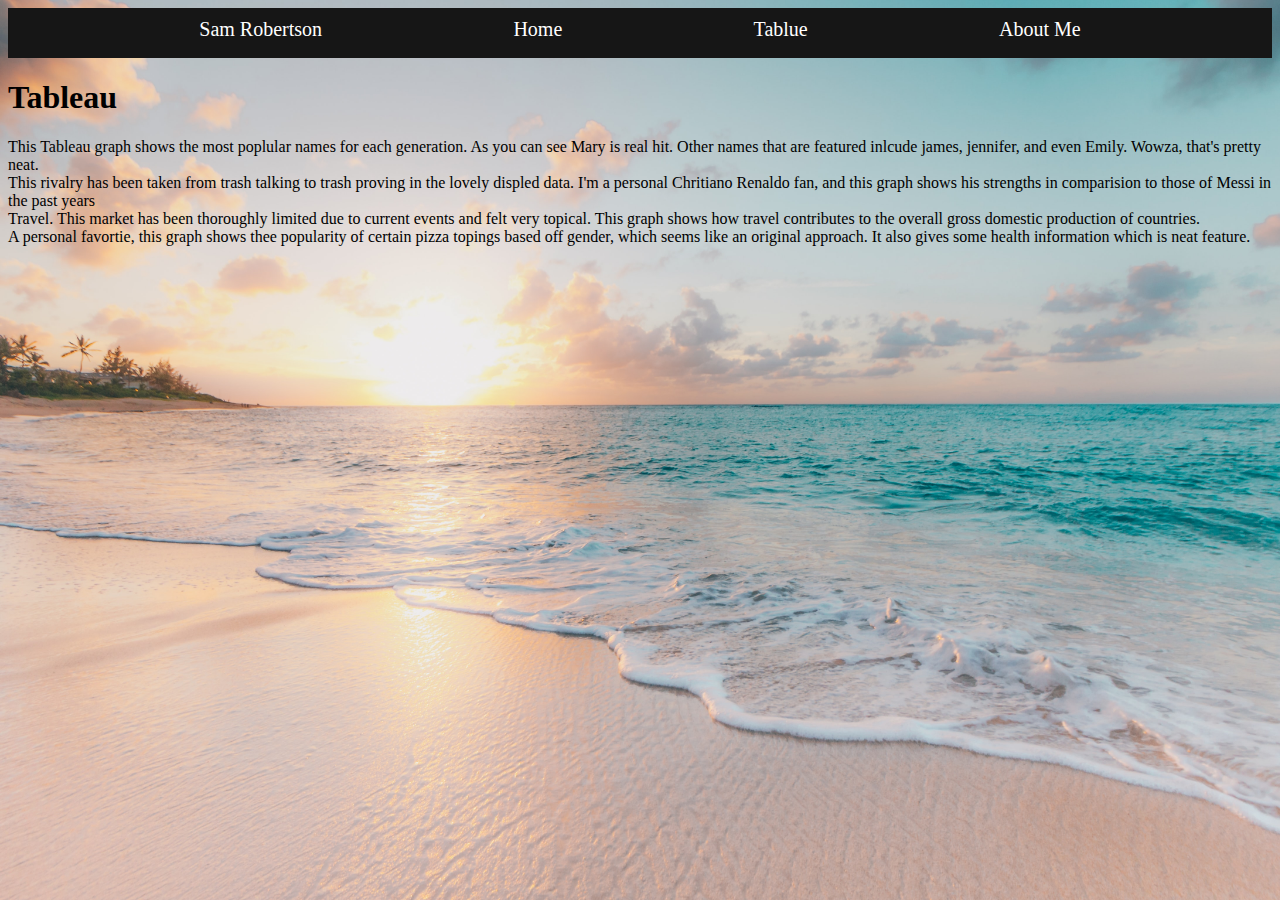
<file: tableau.html>
<html>
    <head>
        <title>Sam Robertson - Tableau</title>

        <link href="mystyles.css" rel="stylesheet">
    </head>
</html>

<body style="background-image:url(beach.jpg); background-repeat: no-repeat; background-size: cover; margin: none;">
    <div id="navBar">
        <a class="navLink" href="index.html">Sam Robertson</a>
        <a class="navLink" href="index.html">Home </a>
        <a class="navLink" href="tableau.html">Tablue</a>
        <a class="navLink" href="about.html">About Me</a>
    </div>
    <h1> Tableau</h1>
    <caption>This Tableau graph shows the most poplular names for each generation. As you can see Mary is real hit. Other names that are featured inlcude james, jennifer, and even Emily. Wowza, that's pretty neat.
    </caption>
    <div class='tableauPlaceholder' id='viz1587444373610' style='position: relative'><noscript><a href='#'><img alt=' ' src='https:&#47;&#47;public.tableau.com&#47;static&#47;images&#47;Ma&#47;MaryandtheNamesthatDefinedOurGenerations&#47;Maryand&#47;1_rss.png' style='border: none' /></a></noscript><object class='tableauViz'  style='display:none;'><param name='host_url' value='https%3A%2F%2Fpublic.tableau.com%2F' /> <param name='embed_code_version' value='3' /> <param name='site_root' value='' /><param name='name' value='MaryandtheNamesthatDefinedOurGenerations&#47;Maryand' /><param name='tabs' value='no' /><param name='toolbar' value='yes' /><param name='static_image' value='https:&#47;&#47;public.tableau.com&#47;static&#47;images&#47;Ma&#47;MaryandtheNamesthatDefinedOurGenerations&#47;Maryand&#47;1.png' /> <param name='animate_transition' value='yes' /><param name='display_static_image' value='yes' /><param name='display_spinner' value='yes' /><param name='display_overlay' value='yes' /><param name='display_count' value='yes' /><param name='filter' value='mobile=' /></object></div>                <script type='text/javascript'>                    var divElement = document.getElementById('viz1587444373610');                    var vizElement = divElement.getElementsByTagName('object')[0];                    vizElement.style.width='1200px';vizElement.style.height='4027px';                    var scriptElement = document.createElement('script');                    scriptElement.src = 'https://public.tableau.com/javascripts/api/viz_v1.js';                    vizElement.parentNode.insertBefore(scriptElement, vizElement);                </script>
    <caption> This rivalry has been taken from trash talking to trash proving in the lovely displed data. I'm a personal Chritiano Renaldo fan, and this graph shows his strengths in comparision to those of Messi in the past years </caption>
    <div class='tableauPlaceholder' id='viz1587444423275' style='position: relative'><noscript><a href='#'><img alt=' ' src='https:&#47;&#47;public.tableau.com&#47;static&#47;images&#47;Me&#47;MessiVSRonaldo_15867650620990&#47;MessiVSRonaldo&#47;1_rss.png' style='border: none' /></a></noscript><object class='tableauViz'  style='display:none;'><param name='host_url' value='https%3A%2F%2Fpublic.tableau.com%2F' /> <param name='embed_code_version' value='3' /> <param name='site_root' value='' /><param name='name' value='MessiVSRonaldo_15867650620990&#47;MessiVSRonaldo' /><param name='tabs' value='no' /><param name='toolbar' value='yes' /><param name='static_image' value='https:&#47;&#47;public.tableau.com&#47;static&#47;images&#47;Me&#47;MessiVSRonaldo_15867650620990&#47;MessiVSRonaldo&#47;1.png' /> <param name='animate_transition' value='yes' /><param name='display_static_image' value='yes' /><param name='display_spinner' value='yes' /><param name='display_overlay' value='yes' /><param name='display_count' value='yes' /><param name='filter' value='mobile=' /></object></div>                <script type='text/javascript'>                    var divElement = document.getElementById('viz1587444423275');                    var vizElement = divElement.getElementsByTagName('object')[0];                    if ( divElement.offsetWidth > 800 ) { vizElement.style.width='700px';vizElement.style.height='877px';} else if ( divElement.offsetWidth > 500 ) { vizElement.style.width='700px';vizElement.style.height='877px';} else { vizElement.style.width='100%';vizElement.style.height='977px';}                     var scriptElement = document.createElement('script');                    scriptElement.src = 'https://public.tableau.com/javascripts/api/viz_v1.js';                    vizElement.parentNode.insertBefore(scriptElement, vizElement);                </script>
    <caption> Travel. This market has been thoroughly limited due to current events and felt very topical. This graph shows how travel contributes to the overall gross domestic production of countries.  </caption>
    <div class='tableauPlaceholder' id='viz1587444529831' style='position: relative'><noscript><a href='#'><img alt=' ' src='https:&#47;&#47;public.tableau.com&#47;static&#47;images&#47;Th&#47;TheWorldsDependencyontheTravelIndustry&#47;TheWorldsDependencyontheTravelIndustry&#47;1_rss.png' style='border: none' /></a></noscript><object class='tableauViz'  style='display:none;'><param name='host_url' value='https%3A%2F%2Fpublic.tableau.com%2F' /> <param name='embed_code_version' value='3' /> <param name='site_root' value='' /><param name='name' value='TheWorldsDependencyontheTravelIndustry&#47;TheWorldsDependencyontheTravelIndustry' /><param name='tabs' value='no' /><param name='toolbar' value='yes' /><param name='static_image' value='https:&#47;&#47;public.tableau.com&#47;static&#47;images&#47;Th&#47;TheWorldsDependencyontheTravelIndustry&#47;TheWorldsDependencyontheTravelIndustry&#47;1.png' /> <param name='animate_transition' value='yes' /><param name='display_static_image' value='yes' /><param name='display_spinner' value='yes' /><param name='display_overlay' value='yes' /><param name='display_count' value='yes' /><param name='filter' value='mobile=' /></object></div>                <script type='text/javascript'>                    var divElement = document.getElementById('viz1587444529831');                    var vizElement = divElement.getElementsByTagName('object')[0];                    vizElement.style.width='1350px';vizElement.style.height='1027px';                    var scriptElement = document.createElement('script');                    scriptElement.src = 'https://public.tableau.com/javascripts/api/viz_v1.js';                    vizElement.parentNode.insertBefore(scriptElement, vizElement);                </script>
    <caption>A personal favortie, this graph shows thee popularity of certain pizza topings based off gender, which seems like an original approach. It also gives some health information which is neat feature.</caption>
    <div class='tableauPlaceholder' id='viz1587444680898' style='position: relative'><noscript><a href='#'><img alt=' ' src='https:&#47;&#47;public.tableau.com&#47;static&#47;images&#47;Pi&#47;PizzaTopping-MakeoverMondayWeek13&#47;PizzaTopping&#47;1_rss.png' style='border: none' /></a></noscript><object class='tableauViz'  style='display:none;'><param name='host_url' value='https%3A%2F%2Fpublic.tableau.com%2F' /> <param name='embed_code_version' value='3' /> <param name='site_root' value='' /><param name='name' value='PizzaTopping-MakeoverMondayWeek13&#47;PizzaTopping' /><param name='tabs' value='no' /><param name='toolbar' value='yes' /><param name='static_image' value='https:&#47;&#47;public.tableau.com&#47;static&#47;images&#47;Pi&#47;PizzaTopping-MakeoverMondayWeek13&#47;PizzaTopping&#47;1.png' /> <param name='animate_transition' value='yes' /><param name='display_static_image' value='yes' /><param name='display_spinner' value='yes' /><param name='display_overlay' value='yes' /><param name='display_count' value='yes' /><param name='filter' value='mobile=' /></object></div>                <script type='text/javascript'>                    var divElement = document.getElementById('viz1587444680898');                    var vizElement = divElement.getElementsByTagName('object')[0];                    if ( divElement.offsetWidth > 800 ) { vizElement.style.width='1100px';vizElement.style.height='1377px';} else if ( divElement.offsetWidth > 500 ) { vizElement.style.width='1100px';vizElement.style.height='1377px';} else { vizElement.style.width='1100px';vizElement.style.height='1377px';}                     var scriptElement = document.createElement('script');                    scriptElement.src = 'https://public.tableau.com/javascripts/api/viz_v1.js';                    vizElement.parentNode.insertBefore(scriptElement, vizElement);                </script>
    <div></div>
    <div></div>
</body>
</file>
<file: mystyles.css>
/* Sam Robertson 4/20/2020 */

#navBar {
  width: 100%;
  height: 50px;
  justify-content: space-evenly;
  display: inline-flex;
  background-color: #161616;
  

}
.navLink {
  text-decoration: none;
  color: white;
  padding-top: 10px;
  font-size: 20px;
}

.myimage {
  height: 200px;
  background-repeat: no-repeat;
  background-size: cover;
}
.footerInfo {
  color: white;
  
}
#otherPortfolio {
  padding-left: 450px;
}


/* About styles */

#top {
  background-size: cover;
  width: 100%;
  height: 600px;
  display: inline-flex;
  align-content: center;
}
#myName {
  color: white;
}

/* Tableau Styles */
</file>
